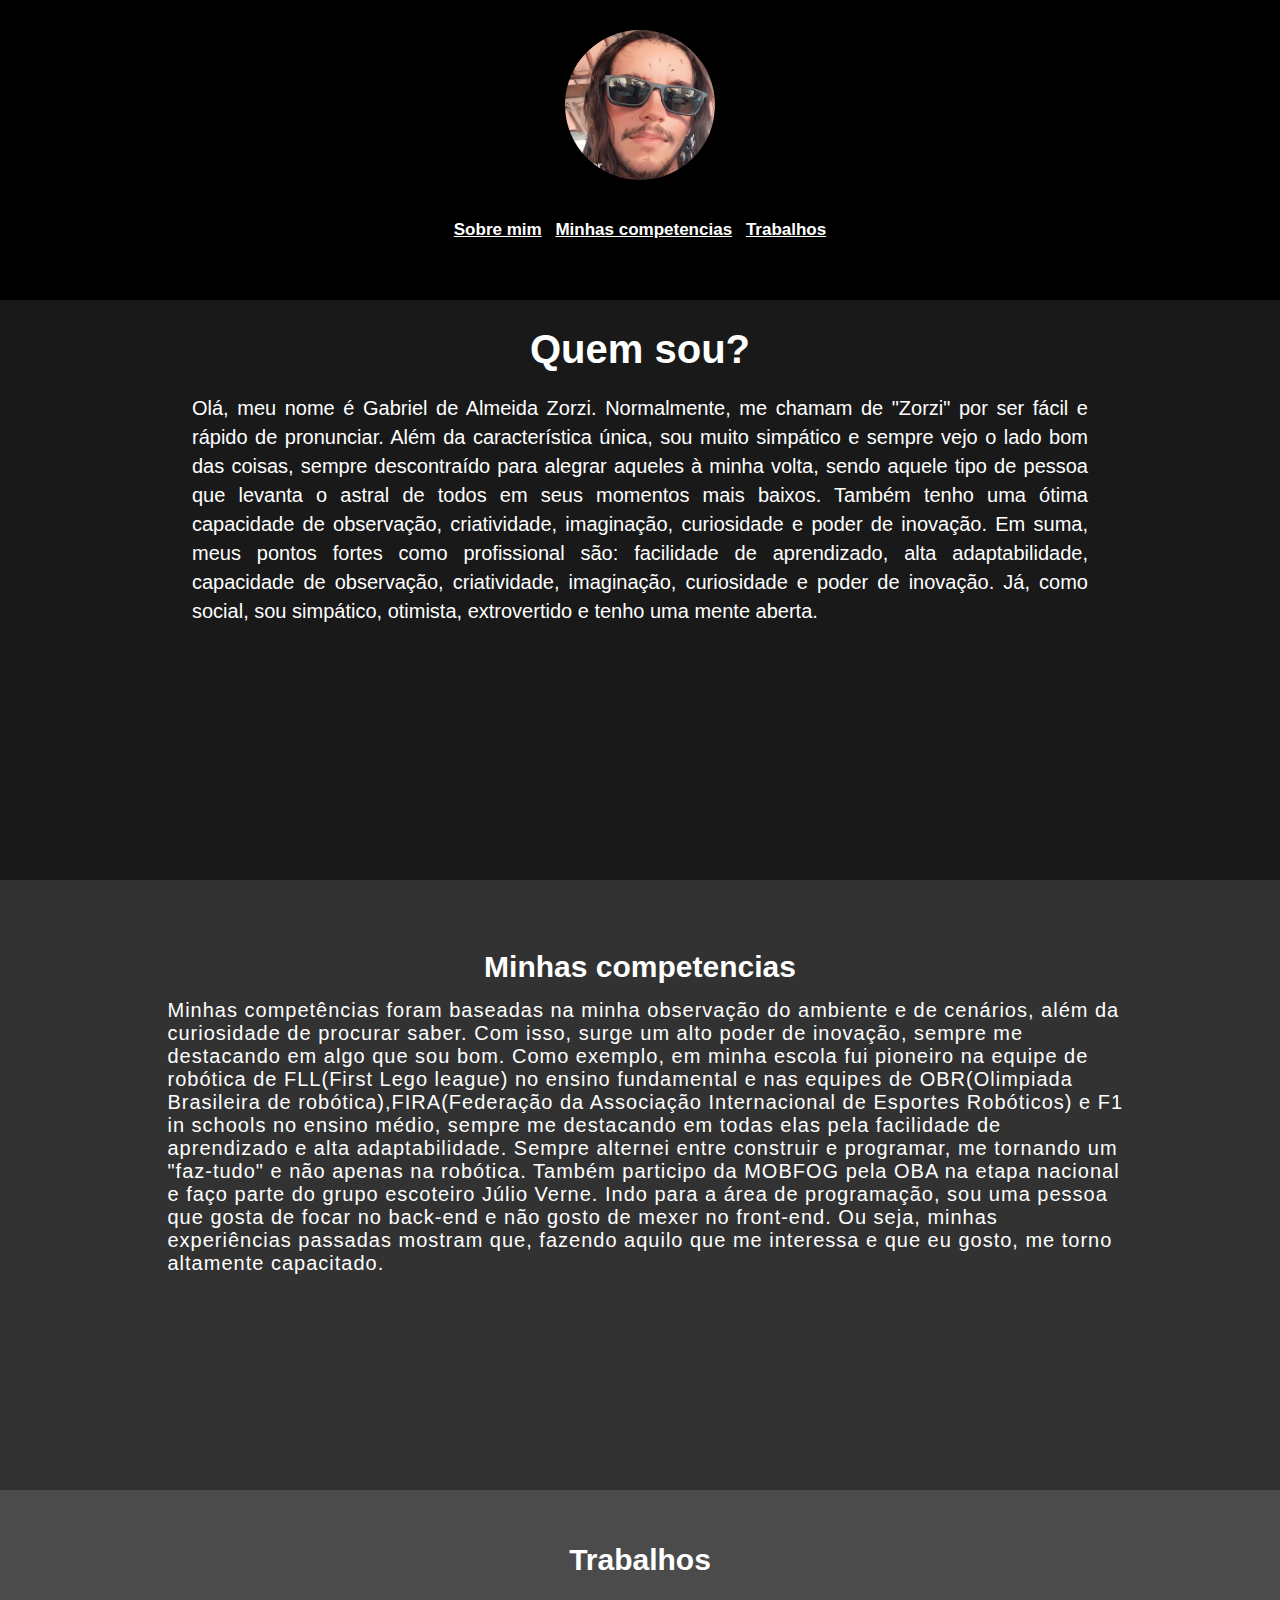
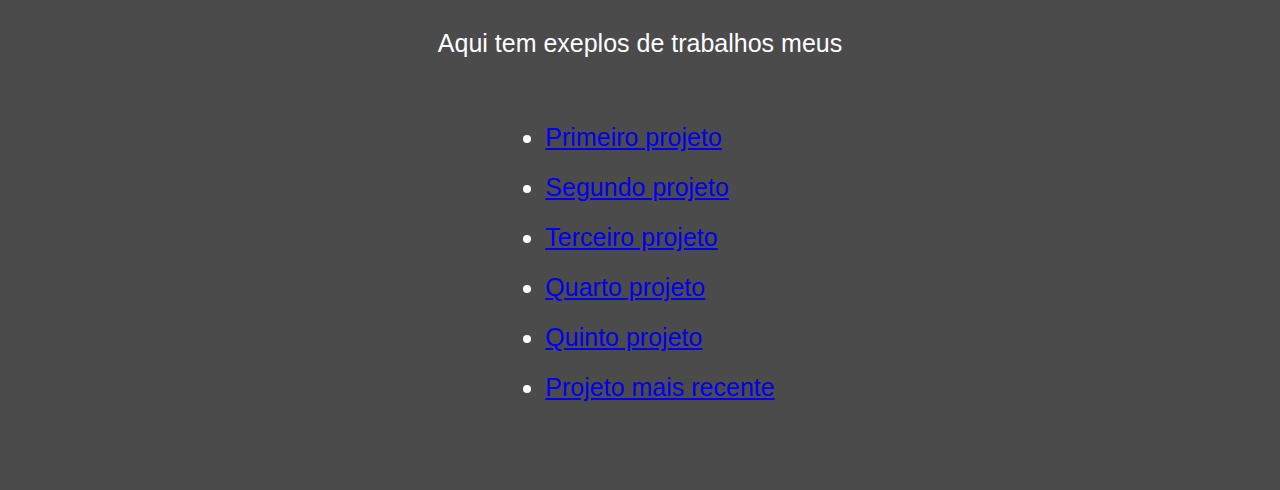
<file: index.html>
<!DOCTYPE html>
<html lang="en">
<head>
    <meta charset="UTF-8">
    <meta name="viewport" content="width=device-width, initial-scale=1.0">
    <title>Portifólio</title>
    <link rel="stylesheet" href="style.css">
</head>
<body>
    <section id="header">
        <img class="imagem" src="images/pfp.jpeg">
        <ul class="links">
            <a class="a" href="#eu">Sobre mim</a>
            <a class="a" href="#competencias">Minhas competencias</a>
            <a class="a" href="#trabalhos">Trabalhos</a>
        </ul>
    </section>

    <section id="eu">
        <h1 class="titulo">Quem sou?</h1>
        <p class="paragrafo">Olá, meu nome é Gabriel de Almeida Zorzi. Normalmente, me chamam de "Zorzi" por ser fácil e rápido de pronunciar. Além da característica única, sou muito simpático e sempre vejo o lado bom das coisas, sempre descontraído para alegrar aqueles à minha volta, sendo aquele tipo de pessoa que levanta o astral de todos em seus momentos mais baixos. Também tenho uma ótima capacidade de observação, criatividade, imaginação, curiosidade e poder de inovação. Em suma, meus pontos fortes como profissional são: facilidade de aprendizado, alta adaptabilidade, capacidade de observação, criatividade, imaginação, curiosidade e poder de inovação. Já, como social, sou simpático, otimista, extrovertido e tenho uma mente aberta.</p>
    </section>

    <section id="competencias">
        <h2 class="subtitulo">Minhas competencias</h2>
        <p class="paragrafo">Minhas competências foram baseadas na minha observação do ambiente e de cenários, além da curiosidade de procurar saber. Com isso, surge um alto poder de inovação, sempre me destacando em algo que sou bom. Como exemplo, em minha escola fui pioneiro na equipe de robótica de FLL(First Lego league) no ensino fundamental e nas equipes de OBR(Olimpiada Brasileira de robótica),FIRA(Federação da Associação Internacional de Esportes Robóticos) e F1 in schools no ensino médio, sempre me destacando em todas elas pela facilidade de aprendizado e alta adaptabilidade. Sempre alternei entre construir e programar, me tornando um "faz-tudo" e não apenas na robótica. Também participo da MOBFOG pela OBA na etapa nacional e faço parte do grupo escoteiro Júlio Verne. Indo para a área de programação, sou uma pessoa que gosta de focar no back-end e não gosto de mexer no front-end. Ou seja, minhas experiências passadas mostram que, fazendo aquilo que me interessa e que eu gosto, me torno altamente capacitado.</a>
    </section>

    <section id="trabalhos">
        <h2 class="subtitulo">Trabalhos</h2>
        <p class="paragrafo">Aqui tem exeplos de trabalhos meus</p>
        <ul class="lista">
            <li><a href="Alan Wake/index.html" target="_blank">Primeiro projeto</a></li>
            <li><a href="Barberia/index.html" target="_blank">Segundo projeto</a></li>
            <li><a href="Jogos/index.html" target="_blank">Terceiro projeto</a></li>
            <li><a href="Matrix/index.html" target="_blank">Quarto projeto</a></li>
            <li><a href="Imobiliaria/index.html" target="_blank">Quinto projeto</a></li>
            <li><a href="Carta/index.html" target="_blank">Projeto mais recente</a></li>
        </ul>
    </section>
</body>
</html>
</file>
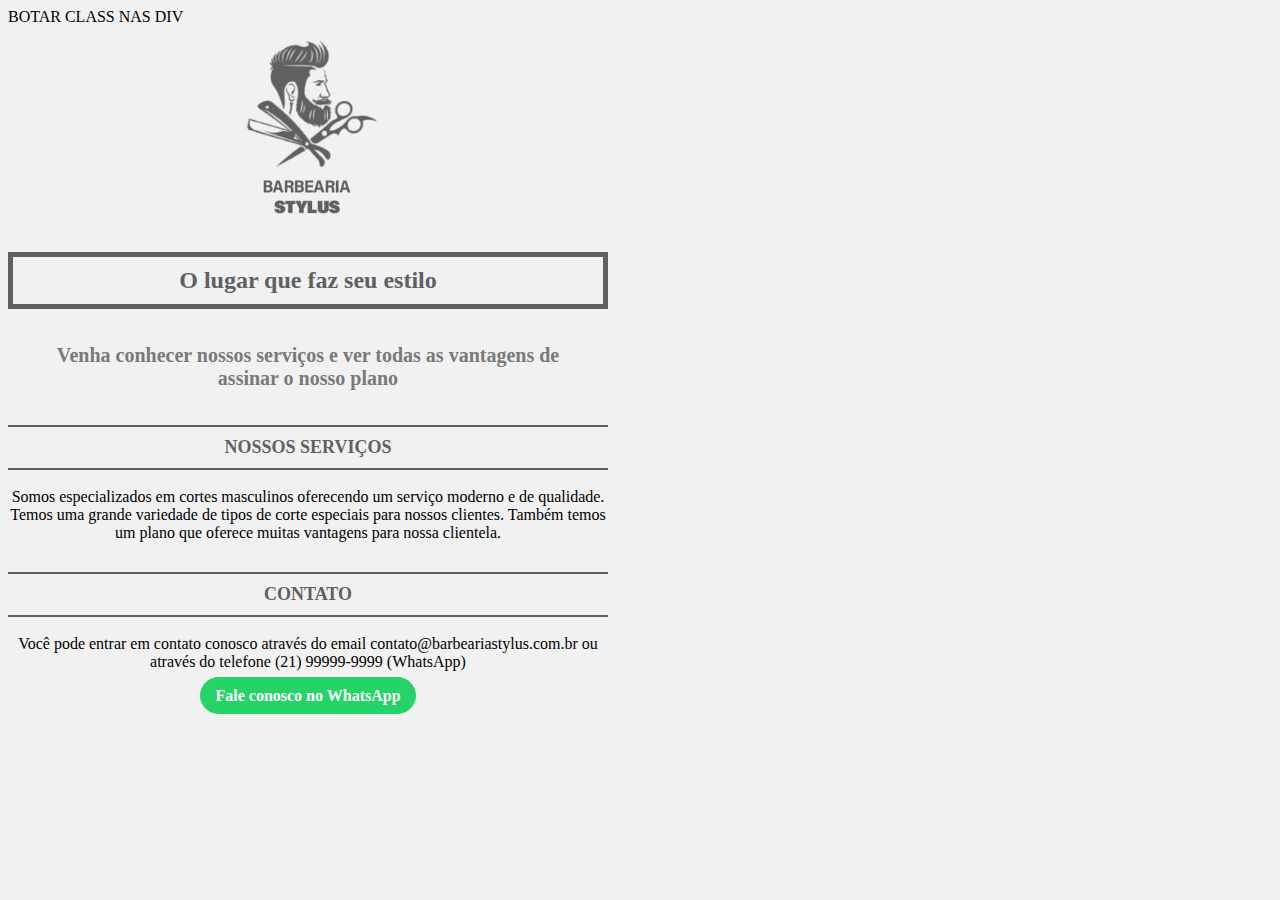
<file: Barberia/index.html>
<!DOCTYPE html>
<html lang="en">
<head>
    <meta charset="UTF-8">
    <meta name="viewport" content="width=device-width, initial-scale=1.0">
    <link rel="stylesheet" href="style.css">
    <title>Document</title>
</head>
BOTAR CLASS NAS DIV
<body>
    <div>
        <img src="images/logotipo.jpg">
        <h1>O lugar que faz seu estilo</h1>
        <h2>Venha conhecer nossos serviços e ver todas as vantagens de assinar o nosso plano</h2>
    </div>
    <div>
        <h3>NOSSOS SERVIÇOS</h3>
        <p>Somos especializados em cortes masculinos oferecendo um serviço moderno e de qualidade. Temos uma grande variedade de tipos de corte especiais para nossos clientes. Também temos um plano que oferece muitas vantagens para nossa clientela.</p>
    </div>
    <div>
        <h3>CONTATO</h3>
        <p>Você pode entrar em contato conosco através do email contato@barbeariastylus.com.br ou através do telefone (21) 99999-9999 (WhatsApp)</p>
        <a href="https://api.whatsapp.com/send?phone=999999999&text=Send20%a20%quote">Fale conosco no WhatsApp</a>
    </div>
</body>
</html>
</file>
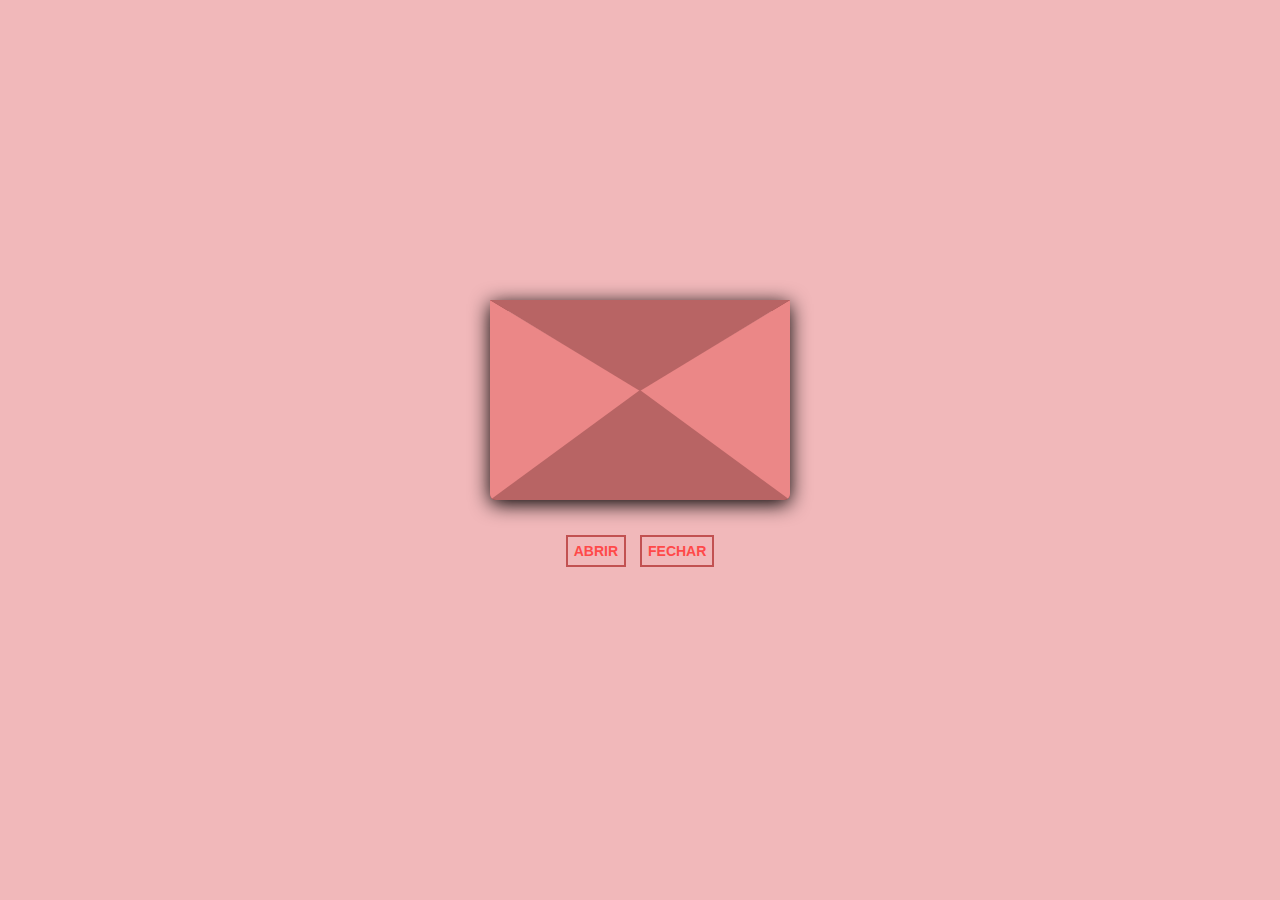
<file: Carta/index.html>
<!DOCTYPE html>
<html lang="en">
<head>
    <meta charset="UTF-8">
    <meta name="viewport" content="width=device-width, initial-scale=1.0">
    <link rel="stylesheet" href="style.css">
    <title>Cartinha</title>
</head>
<body>
    <div class="envelope-corpo">
        <div id="envelope" class="fechar">
            <div class="frente aba"></div>
            <div class="frente fundo"></div>
            <div class="carta">
                <div class="palavras ln1">A</div>
                <div class="palavras ln2">B</div>
                <div class="palavras ln3">C</div>
                <div class="palavras ln4">D</div>
            </div>
            <div class="coracoes">
                <div class="coracao c1"></div>
                <div class="coracao c2"></div>
                <div class="coracao c3"></div>
                <div class="coracao c4"></div>
                <div class="coracao c5"></div>
            </div>
        </div>
    </div>
    <div class="btns">
        <button id="abrir">Abrir</button>
        <button id="fechar">Fechar</button>
    </div>
    <script src='https://cdnjs.cloudflare.com/ajax/libs/jquery/3.5.1/jquery.min.js'></script><script  src="./script.js"></script>
</body>
</html>
</file>
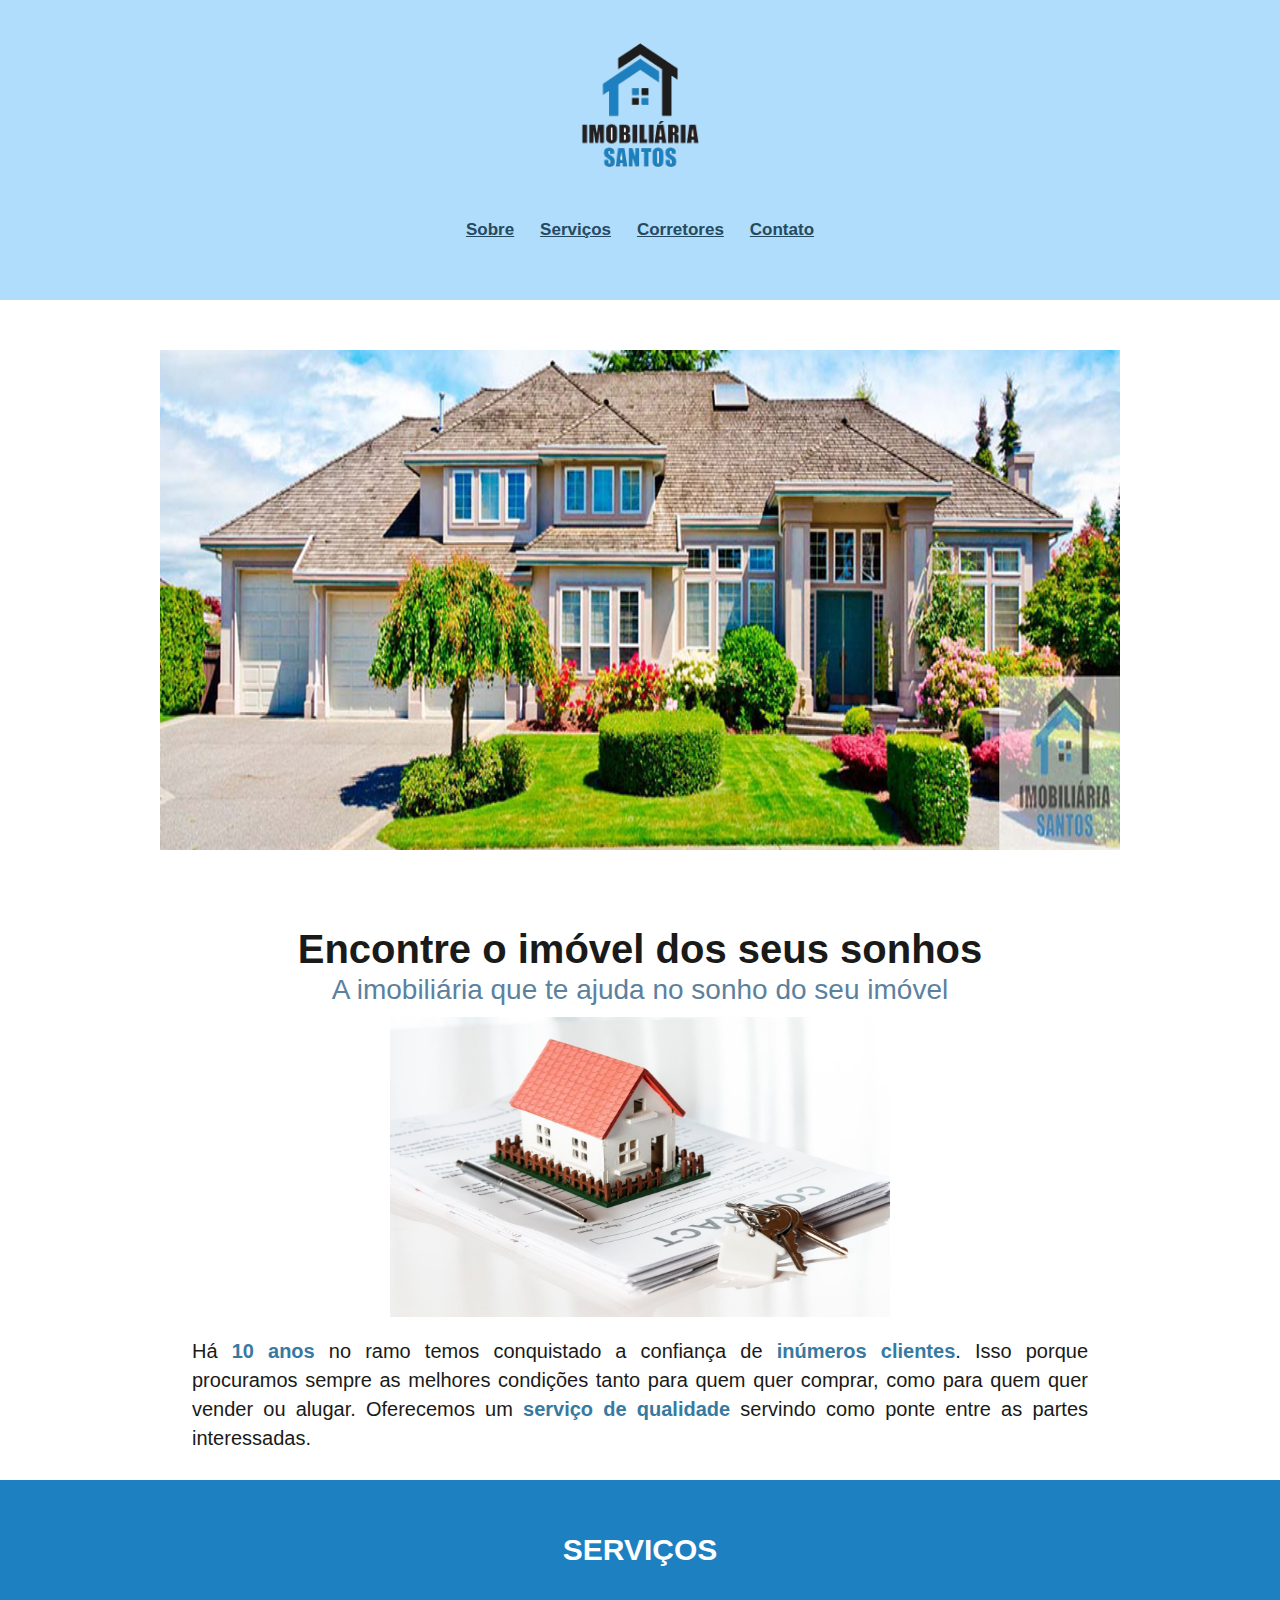
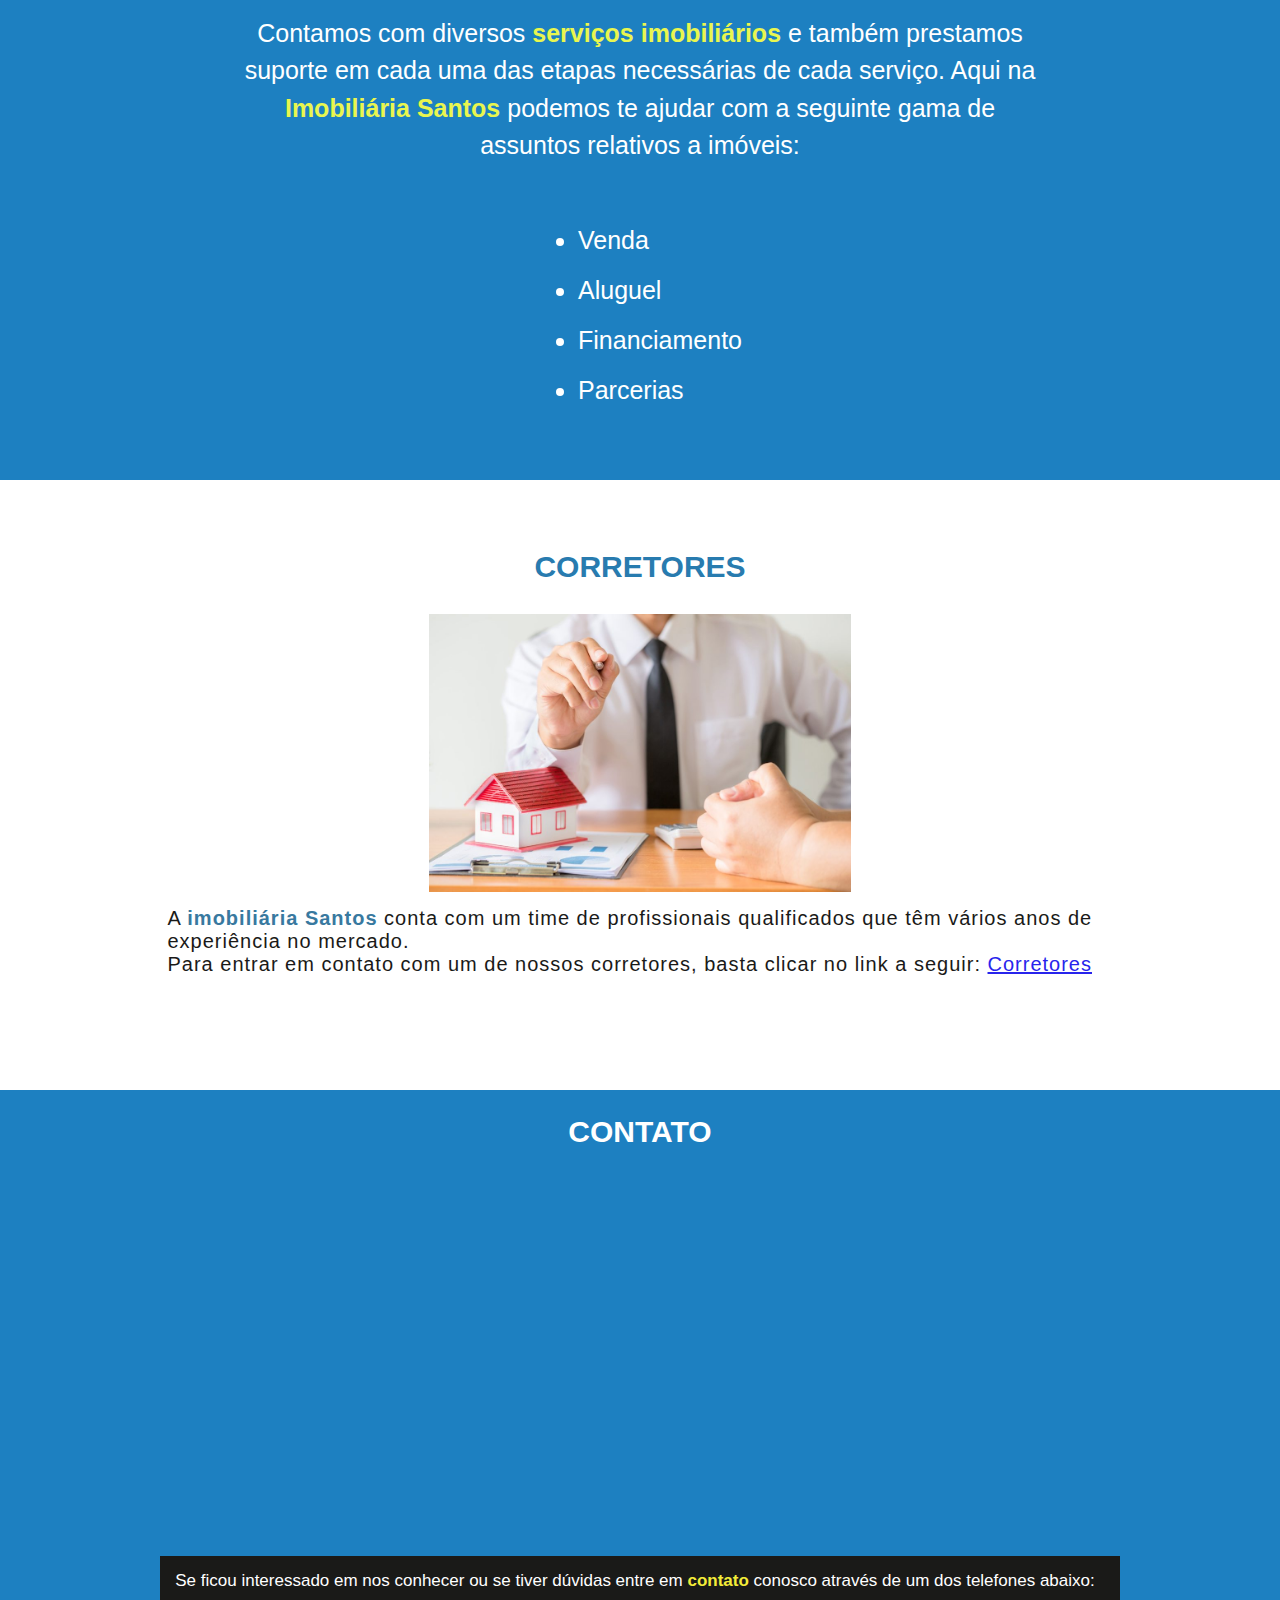
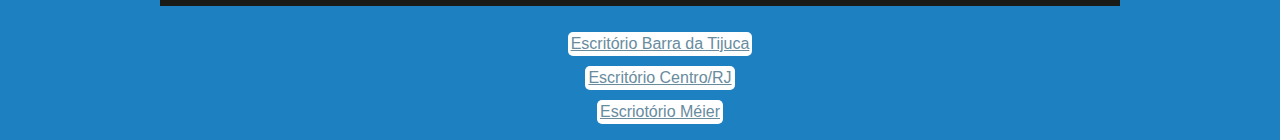
<file: Imobiliaria/index.html>
<!DOCTYPE html>
<html lang="en">
<head>
    <meta charset="UTF-8">
    <meta name="viewport" content="width=device-width, initial-scale=1.0">
    <title>Imobiliaria</title>
    <link rel="stylesheet" href="style.css">
</head>
<body>
    <section id="header">
        <img class="imagem" src="images/logo.png">
        <ul class="links">
            <a class="a" href="#sobre">Sobre</a>
            <a class="a" href="#servicos">Serviços</a>
            <a class="a" href="#corretores">Corretores</a>
            <a class="a" href="#contato">Contato</a>
        </ul>
    </section>

    <section id="image">
        <img class="imagem" src="images/banner.jpg">
    </section>

    <section id="sobre">
        <h1 class="titulo">Encontre o imóvel dos seus sonhos</h1>
        <h2 class="subtitulo">A imobiliária que te ajuda no sonho do seu imóvel</h2>
        <img class="imagem" src="images/imovel-assinatura.jpg">
        <p class="paragrafo">Há <span class="span">10 anos</span> no ramo temos conquistado a confiança de <span class="span">inúmeros clientes</span>. Isso porque procuramos sempre as melhores condições tanto para quem quer comprar, como para quem quer vender ou alugar. Oferecemos um <span class="span">serviço de qualidade</span> servindo como ponte entre as partes interessadas.</p>
    </section>

    <section id="servicos">
        <h2 class="subtitulo">SERVIÇOS</h2>
        <p class="paragrafo">Contamos com diversos <span class="span">serviços imobiliários</span> e também prestamos suporte em cada uma das etapas necessárias de cada serviço. Aqui na <span class="span">Imobiliária Santos</span> podemos te ajudar com a seguinte gama de assuntos relativos a imóveis:</p>
        <ul class="lista">
            <li >Venda</li>
            <li >Aluguel</li>
            <li>Financiamento</li>
            <li>Parcerias</li>
        </ul>
    </section>

    <section id="corretores">
        <h2 class="subtitulo">CORRETORES</h2>
        <img class="imagem" src="images/corretores.jpg">
        <p class="paragrafo">A <span class="span">imobiliária Santos</span> conta com um time de profissionais qualificados que têm vários anos de experiência no mercado.<br>Para entrar em contato com um de nossos corretores, basta clicar no link a seguir: <a class="a" href="">Corretores</a>
    </section>

    <section id="contato">
        <h2 class="subtitulo">CONTATO</h2>
        <iframe class="iframe" src="https://www.google.com/maps/embed?pb=!1m18!1m12!1m3!1d7346.254844548052!2d-43.364712467659004!3d-22.98234139602229!2m3!1f0!2f0!3f0!3m2!1i1024!2i768!4f13.1!3m3!1m2!1s0x9bda2ed54ec2e1%3A0x4431d262cad1d163!2sAv.%20Ayrton%20Senna%2C%203000%20-%20Barra%20da%20Tijuca%2C%20Rio%20de%20Janeiro%20-%20RJ%2C%2022775-904!5e0!3m2!1spt-BR!2sbr!4v1642532754862!5m2!1spt-BR!2sbr" frameborder="0"></iframe>
        <p class="paragrafo">Se ficou interessado em nos conhecer ou se tiver dúvidas entre em <span class="span">contato</span> conosco através de um dos telefones abaixo:
        </p>
        <ul class="lista">
            <a class="item" href="">Escritório Barra da Tijuca</a>
            <a class="item" href="">Escritório Centro/RJ</a>
            <a class="item" href="">Escriotório Méier</a>
        </ul>
    </section>
</body>
</html>
</file>
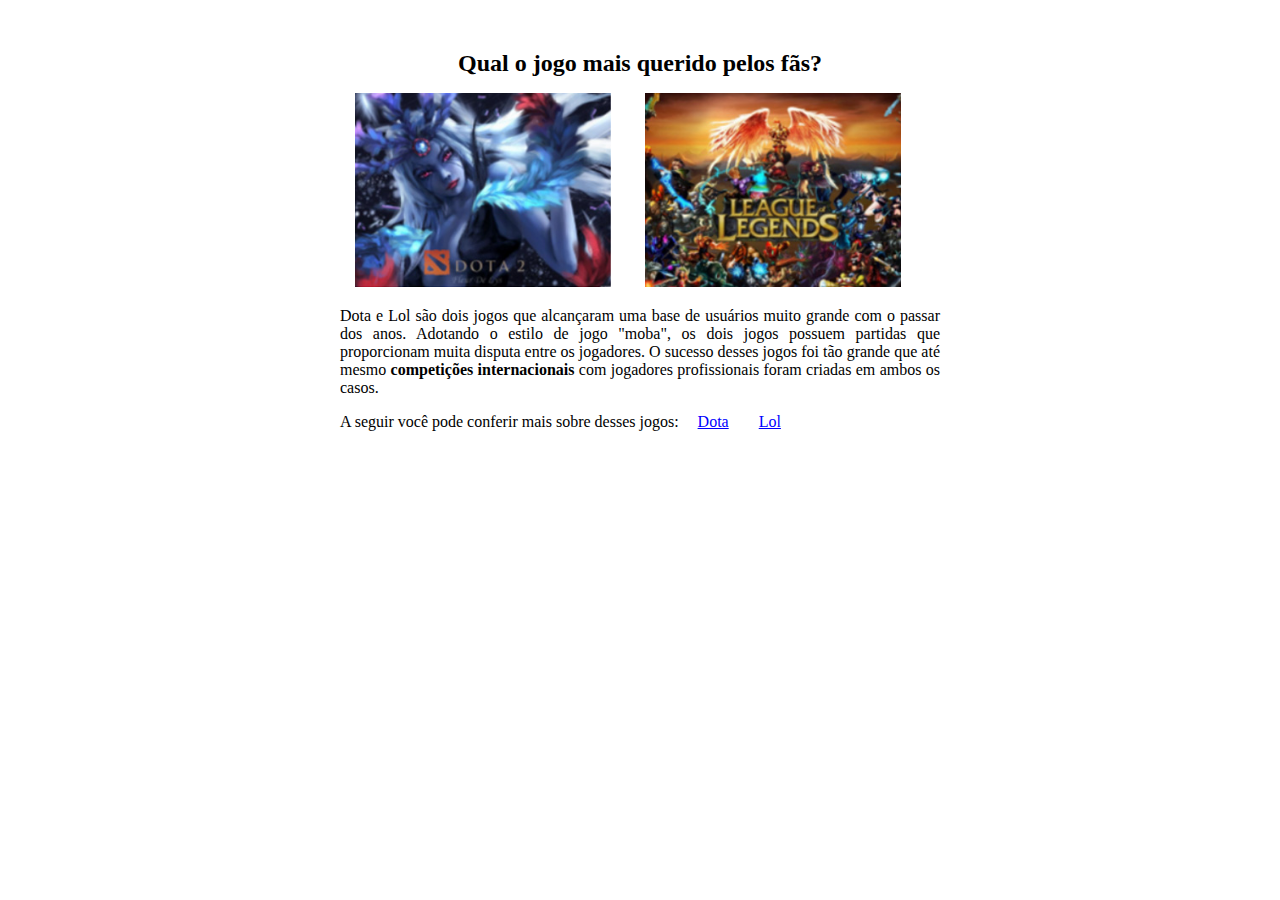
<file: Jogos/index.html>
<!DOCTYPE html>
<html lang="en">
<head>
    <meta charset="UTF-8">
    <meta name="viewport" content="width=device-width, initial-scale=1.0">
    <link rel="stylesheet" href="style.css">
    <title>Jogos</title>
</head>
<body>
    <div>
        <h1>Qual o jogo mais querido pelos fãs?</h1>
        <img src="images/dota.jpg">
        <img src="images/lol.jpg">
        <p>Dota e Lol são dois jogos que alcançaram uma base de usuários muito grande com o passar dos anos. Adotando o estilo de jogo "moba", os dois jogos possuem partidas que proporcionam muita disputa entre os jogadores. O sucesso desses jogos foi tão grande que até mesmo <span>competições internacionais</span> com jogadores profissionais foram criadas em ambos os
            casos.</p>
        <p>A seguir você pode conferir mais sobre desses jogos: <a href="">Dota</a><a href="">Lol</a></p>
    </div>
</body>
</html>
</file>
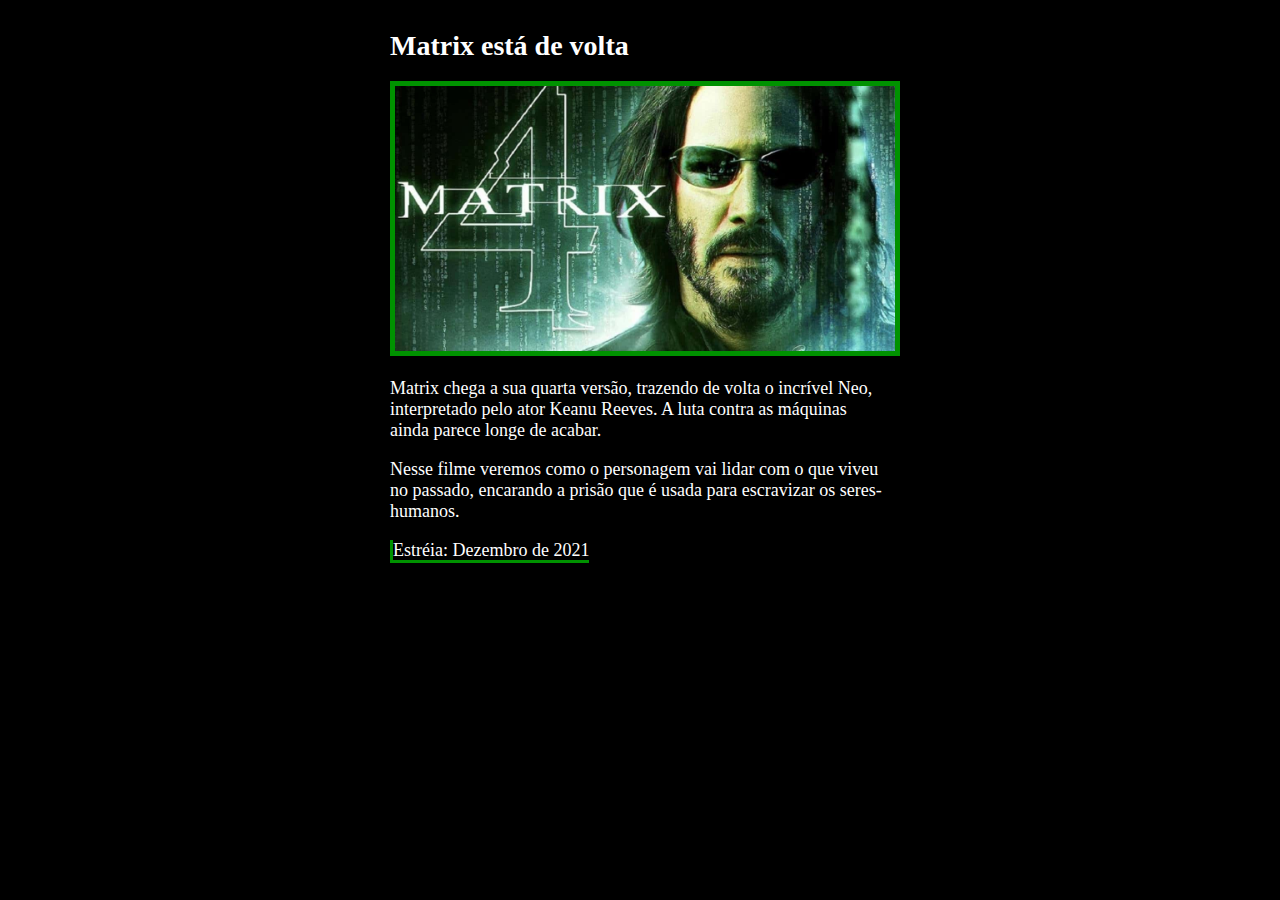
<file: Matrix/index.html>
<!DOCTYPE html>
<html lang="en">
<head>
    <meta charset="UTF-8">
    <meta name="viewport" content="width=device-width, initial-scale=1.0">
    <link rel="stylesheet" href="style.css">
    <title>Matrix</title>
</head>
<body>
    <div>
        <h1>Matrix está de volta</h1>
        <img src="images/matrix4.jpg">
        <p>Matrix chega a sua quarta versão, trazendo de volta o incrível Neo, interpretado pelo ator Keanu Reeves. A luta contra as máquinas ainda parece longe de acabar.</p>
        <p>Nesse filme veremos como o personagem vai lidar com o que viveu no passado, encarando a prisão que é usada para escravizar os seres-humanos.</p>
        <span>Estréia: Dezembro de 2021</span>
    </div>
</body>
</html>
</file>
<file: style.css>
body {
    margin: 0;
    font-family: Arial;
}
section {
    width: 100%;
    display: flex;
    flex-direction: column;
    align-items: center;
}

#header {
    background: rgb(0, 0, 0);
    height: 300px;

    .imagem {
        margin: 30px 0 10px 0;
        width: 150px;
        height: 150px;
        border-radius: 50%;
    }

    .links {
        margin: 30px 40px 0 0;
        width: 400px;
        height: 20px;
        display: flex;
        justify-content: space-evenly;

        .a {
            color: rgb(255, 255, 255);
            font-size: 17px;
            font-weight: bold;
            cursor: pointer;
        }
    }
}

#eu {
    height: 580px;
    background: rgb(25, 25, 25);

    .titulo {
        font-size: 40px;
        font-weight: bold;
        height: 20px;
        color: white;
    }

    .paragrafo {
        color: rgb(255, 255, 255);
        width: 70vw;
        font-size: 20px;
        text-align: justify;
        line-height: 29px;
    }
}

#competencias {
    height: 610px;
    background: rgb(50, 50, 50);

    .subtitulo {
        margin: 70px 0px 0px 0px;
        color: rgb(255, 255, 255);
        font-size: 30px;
    }

    .paragrafo {
        margin: 15px 0 0 0;
        width: 75%;
        height: 100px;
        letter-spacing: 1px;
        font-size: 20px;
        margin-left: 15px;
        color: rgb(255, 255, 255);
    }

}

#trabalhos {
    background: rgb(75, 75, 75);
    height: 600px;

    .subtitulo {
        margin-top: 50px;
        display: flex;
        align-items: center;
        font-size: 30px;
        height: 40px;
        color: rgb(255, 255, 255);
    }

    .paragrafo {
        margin-top: 20px;
        width: 800px;
        font-size: 25px;
        line-height: 1.5;
        text-align: center;
        color: rgb(255, 255, 255);
    }

    .lista {
        font-size: 25px;
        line-height: 2;
        color: rgb(255, 255, 255);
    }
}
</file>
<file: Barberia/style.css>
body {
    background: #f1f1f1;
}
div {
width: 600px;
    text-align: center;
    margin: 0;
}
a {
    width: 190px;
}
h1 {
    font-size: 24px;
    font-family: Verdana;
    color: #606062;
    padding: 10px;
    border: 5px solid #606062;
}
h2 {
    font-size: 20px;
    font-family: Verdana;
    color: #7a797b;
    margin: 35px 20px
}
h3 {
    font-size: 18px;
    font-family: Verdana;
    color: #606062;
    padding: 10px 0;
    margin-top: 30px;
    border-top: 2px solid #606062;
    border-bottom: 2px solid #606062;
}

a {
    font-size: 16px;
    font-family: Verdana;
    font-weight: bold;
    color: #ffffff;
    padding: 10px 15px;
    text-decoration: none;
    background-color: #25D366;
    border-radius: 25px;
}
</file>
<file: Carta/style.css>
#envelope {
    margin: 150px;
    position: relative;
    width: 300px;
    height: 200px;
    background-color: #9e494b;
    border-bottom-left-radius: 6px;
    border-bottom-right-radius: 6px;
    margin-left: auto;
    margin-right: auto;
    top: 150px;
    box-shadow: 0 4px 20px
}
.frente {
    position: absolute;
    width: 0;
    height: 0;
    z-index: 3;
}
.aba {
    border-left: 150px solid transparent;
    border-right: 150px solid transparent;
    border-bottom: 82px solid transparent;
    border-top: 91px solid #b86464;
    transform-origin: top;
    pointer-events: none;
}

.fundo {
    border-left: 150px solid #eb8787;
    border-right: 150px solid #eb8787;
    border-top: 90px solid transparent;
    border-bottom: 110px solid #b86464;
    border-bottom-left-radius: 6px;
    border-bottom-right-radius: 6px;
}
.carta {
    position: relative;
    background-color: #f9c5c8;
    width: 90%;
    margin-left: auto;
    margin-right: auto;
    height: 90%;
    top: 5%;
    border-radius: 6px;
    box-shadow: 0 2px 26px rgba(0, 0, 0, 0.12);
}
.carta:after {
    content: "";
    position: absolute;
    top: 0;
    bottom: 0;
    left: 0;
    right: 0;
    background-image: linear-gradient(180deg, rgba(255, 255, 255, 0) 45%, rgba(239, 215, 239, 0.7) 75%, #eed7ef 100%);
}
.palavras {
    position: absolute;
    padding: 1px 4px 3px;
    left: 10%;
    width: 80%;
    height: 14%;
    background-color: #e6b1b4;
}
.palavras.ln1 {
    top: 15%;
    width: 20%;
    height: 7%;
}
.palavras.ln2 {
    top: 30%;
}
.palavras.ln3 {
    top: 50%;
}
.palavras.ln4 {
    top: 70%;
}
.abrir .aba {
    transform: rotateX(180deg);
    transition: transform 0.4s ease, z-index 0.6s;
    z-index: 1;
}
.abrir .carta {
    transform: translateY(-120px);
    transition: transform 0.4s 0.6s ease, z-index 0.6s;
    z-index: 2;
}
.fechar .aba {
    transform: rotateX(0deg);
    transition: transform 0.4s 0.6s ease, z-index 1s;
    z-index: 5;
}
.fechar .carta {
    transform: translateY(0px);
    transition: transform 0.4s ease, z-index 1s;
    z-index: 1;
}
.coracoes {
    position: absolute;
    top: 90px;
    left: 0;
    right: 0;
    z-index: 2;
}
.coracao {
    position: absolute;
    bottom: 0;
    right: 10%;
    pointer-events: none;
}
.coracao:before,
.coracao:after {
    position: absolute;
    content: "";
    left: 50px;
    top: 0;
    width: 50px;
    height: 80px;
    background: #D00000;
    border-radius: 50px 50px 0 0;
    transform: rotate(-45deg);
    transform-origin: 0 100%;
    pointer-events: none;
}
.coracao:after {
    left: 0;
    transform: rotate(45deg);
    transform-origin: 100% 100%;
}
.fechar .coracao {
    opacity: 0;
    -webkit-animation: none;
    animation: none;
}
.c1 {
    left: 20%;
    transform: scale(0.6);
    opacity: 1;
    -webkit-animation: slideUp 4s linear 1, sideSway 2s ease-in-out 4 alternate;
    -moz-animation: slideUp 4s linear 1, sideSway 2s ease-in-out 4 alternate;
    -webkit-animation-fill-mode: forwards;
            animation-fill-mode: forwards;
    -webkit-animation-delay: 0.7s;
            animation-delay: 0.7s;
}
.c2 {
    left: 45%;
    transform: scale(0.8);
    opacity: 1;
    -webkit-animation: slideUp 5s linear 1, sideSway 4s ease-in-out 2 alternate;
    -moz-animation: slideUp 5s linear 1, sideSway 4s ease-in-out 2 alternate;
    -webkit-animation-fill-mode: forwards;
            animation-fill-mode: forwards;
    -webkit-animation-delay: 0.7s;
            animation-delay: 0.7s;
}
.c3 {
    left: 10%;
    transform: scale(0.7);
    opacity: 1;
    -webkit-animation: slideUp 6s linear 1, sideSway 4s ease-in-out 6 alternate;
    -moz-animation: slideUp 6s linear 1, sideSway 4s ease-in-out 6 alternate;
    -webkit-animation-fill-mode: forwards;
            animation-fill-mode: forwards;
    -webkit-animation-delay: 0.7s;
            animation-delay: 0.7s;
}
.c4 {
    left: -20%;
    transform: scale(0.35);
    opacity: 1;
    -webkit-animation: slideUp 4s linear 1, sideSway 4s ease-in-out 6 alternate;
    -moz-animation: slideUp 4s linear 1, sideSway 4s ease-in-out 6 alternate;
    -webkit-animation-fill-mode: forwards;
            animation-fill-mode: forwards;
    -webkit-animation-delay: 0.7s;
            animation-delay: 0.7s;
}
.c5 {
    left: 36%;
    transform: scale(0.45);
    opacity: 1;
    -webkit-animation: slideUp 5s linear 1, sideSway 4s ease-in-out 6 alternate;
    -moz-animation: slideUp 5s linear 1, sideSway 4s ease-in-out 6 alternate;
    -webkit-animation-fill-mode: forwards;
            animation-fill-mode: forwards;
    -webkit-animation-delay: 0.7s;
            animation-delay: 0.7s;
}
body {
    background-color: #f1b8ba;
}
.envelope-corpo {
    height: 380px;
}
.btns {
    text-align: center;
}
.btns button {
    font-weight: 800;
    font-style: normal;
    transition: all 0.2s linear;
    -webkit-appearance: none;
    background-color: transparent;
    border: solid 2px #c25151;
    color: #ff4949;
    display: inline-block;
    font-size: 14px;
    text-transform: uppercase;
    margin: 5px;
    padding: 6px;
    line-height: 1rem;
    text-decoration: none;
    min-width: 12px;
    cursor: pointer;
}
.btns button:hover {
    background-color: #ff9090;
    color: #801e1e;
}

@-webkit-keyframes slideUp {
    0% {
      top: 0;
    }
    100% {
        top: -700px;
    }
}
@keyframes slideUp {
    0% {
      top: 0;
    }
    100% {
      top: -700px;
    }
}
@-webkit-keyframes sideSway {
    0% {
      margin-left: 0px;
    }
    100% {
      margin-left: 40px;
    }
}
@keyframes sideSway {
    0% {
      margin-left: 0px;
    }
    100% {
      margin-left: 40px;
    }
}
</file>
<file: Imobiliaria/style.css>
body {
    margin: 0;
    font-family: Arial;
}
section {
    width: 100%;
    display: flex;
    flex-direction: column;
    align-items: center;
}

#header {
    background: rgb(176, 221, 251);
    height: 300px;

    .imagem {
        margin: 30px 0 10px 0;
        width: 150px;
        height: 150px;
    }

    .links {
        margin: 30px 40px 0 0;
        width: 400px;
        height: 20px;
        display: flex;
        justify-content: space-evenly;

        .a {
            color: rgb(36, 74, 97);
            font-size: 17px;
            font-weight: bold;
            cursor: pointer;
        }
    }
}

#image {
    display: flex;
    align-items: center;
    justify-content: center;

    .imagem {
        margin: 50px 0px 50px 0px;
        width: 75%;
        height: 500px;
        box-sizing: border-box;
    }
}

#sobre {
    height: 580px;

    .titulo {
        font-size: 40px;
        font-weight: bold;
        height: 20px;
        color: rgb(26,26,24);
    }

    .subtitulo {
        color: rgb(92, 129, 158);
        margin-top: 0;
        font-weight: 1;
        height: 20px;
        font-size: 28px;
    }

    .imagem {
        height: 300px;
        width: 500px;
    }

    .paragrafo {
        color: rgb(26,26,24);
        width: 70vw;
        font-size: 20px;
        text-align: justify;
        line-height: 29px;

        .span {
            color: rgb(56, 121, 159);
            font-weight: bold;
        }
    }
}

#servicos {
    background: rgb(29, 128, 193);
    height: 600px;
    color: white;

    .subtitulo {
        margin-top: 50px;
        display: flex;
        align-items: center;
        font-size: 30px;
        height: 40px;
    }

    .paragrafo {
        margin-top: 20px;
        width: 800px;
        font-size: 25px;
        line-height: 1.5;
        text-align: center;

        .span {
            color: rgb(233, 246, 79);
            font-weight: bold;
        }
    }

    .lista {
        font-size: 25px;
        line-height: 2;
    }
}

#corretores {
    height: 610px;

    .subtitulo {
        margin: 70px 0px 0px 0px;
        color: rgb(40, 123, 175);
        font-size: 30px;
    }

    .imagem {
        margin: 30px 0 0 0 ;
        width: 33vw;
    }

    .paragrafo {
        margin: 15px 0 0 0;
        width: 75%;
        height: 100px;
        letter-spacing: 1px;
        font-size: 20px;
        margin-left: 15px;
        color: rgb(26,26,24);

        .span {
            color: rgb(56, 121, 159);
            font-weight: bold;
        }
    }
    
    .a {
        color: rgb(40, 36, 236);
    }
}

#contato {
    background: rgb(29, 128, 193);
    height: 650px;
    color: white;

    .subtitulo {
        font-size: 30px;
    }

    .iframe {
        width: 50%;
        height: 60%;
    }

    .paragrafo {
        background-color: rgb(26,26,24);
        margin: 30px 0 0 0;
        padding: 15px 25px 15px 15px;
        font-size: 17px;

        .span {
            color: rgb(243, 236, 57);
            font-weight: bold;
        }
    }

    .lista {
        display: flex;
        flex-direction: column;
        align-items: center;
        
        .item {
            background-color: white;
            color: rgb(104, 139, 158);
            text-align: center;
            border-radius: 5px;
            padding: 3px;
            margin-top: 10px;
        }
    }
}
</file>
<file: Jogos/style.css>
div {
    width: 600px;
    margin: 50px auto;
}
h1 {
    font-size: 24px;
    font-family: Georgia;
    text-align: center;
}
img {
    width: 256px;
    margin-left: 15px;
    margin-right: 15px;
}
p {
    font-size: 16px;
    font-family: 'Lucida Sans';
    text-align: justify ;
}
span {
    font-weight: bold;
}
a {
    margin: 15px;
    color: blue;
}
</file>
<file: Matrix/style.css>
body {
    background: black;
}
div {
    width: 500px;
    margin: 30px auto
}
h1 {
    font-size: 28px;
}
h1, p, span {
    font-family: Verdana;
    color: #ffffff;
}
img {
    width: 500px;
    border: 5px solid #009200;
}
p {
    font-size: 18px;
}
span {
    font-size: 18px;
    border-bottom: 3px solid #009200;
    border-left: 3px solid #009200;
}
</file>
